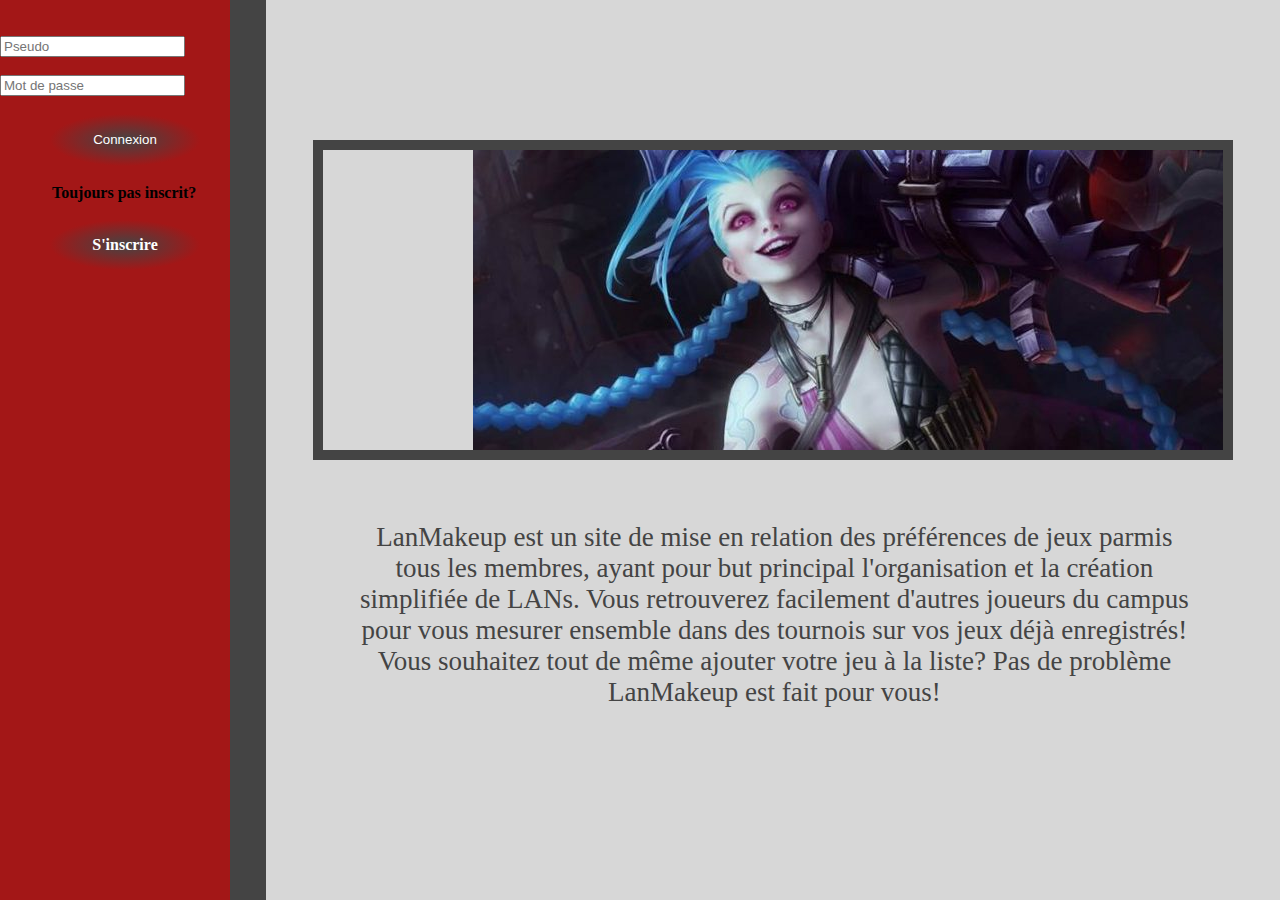
<file: index.html>
<!DOCTYPE html>
<html lang="en">
<head>
    <title>document.forms example</title>
    <link href="style.css" rel="stylesheet" type="text/css">
    <meta charset="utf-8">
</head>

<body>

<div id="FormInscri">
    <form name="login" action="./data.php" method="post"><br>
        &nbsp;&nbsp;&nbsp;&nbsp;&nbsp;&nbsp;&nbsp;&nbsp;&nbsp;&nbsp;&nbsp;&nbsp;&nbsp;<input name="pseudo" type="text" placeholder="Pseudo"><br>
        &nbsp;&nbsp;&nbsp;&nbsp;&nbsp;&nbsp;&nbsp;&nbsp;&nbsp;&nbsp;&nbsp;&nbsp;&nbsp;<input name="password" type="password" placeholder="Mot de passe"><br>
        &nbsp;&nbsp;&nbsp;&nbsp;&nbsp;&nbsp;&nbsp;&nbsp;&nbsp;&nbsp;&nbsp;&nbsp;&nbsp;<button type="submit">Connexion</button>
        <br>&nbsp;&nbsp;&nbsp;&nbsp;&nbsp;&nbsp;&nbsp;&nbsp;&nbsp;&nbsp;&nbsp;&nbsp;&nbsp;Toujours pas inscrit?
        <br>&nbsp;&nbsp;&nbsp;&nbsp;&nbsp;&nbsp;&nbsp;&nbsp;&nbsp;&nbsp;&nbsp;&nbsp; <a id="inscription" href="inscription.html">S'inscrire</a>
    </form>
</div>
<div id="deco"></div>
<div id="slideshow">
    <div id="deco2"></div>
    <div class="slide-wrapper">
        <div class="slide"><IMG src="Img\BandeauLoL.png"></div>
        <div class="slide"><IMG src="Img\BandeauLoL2.png"></div>
        <div class="slide"><IMG src="Img\BandeauOverwatch.jpg"></div>
        <div class="slide"><IMG src="Img\BandeauOverwatch2.jpg"></div>
        <div class="slide"><IMG src="Img\BandeauHearthstone.jpg"></div>
    </div>
</div>
<div id="Description">
    LanMakeup est un site de mise en relation des préférences de jeux parmis tous les membres, ayant pour but principal l'organisation et
    la création simplifiée de LANs. Vous retrouverez facilement d'autres joueurs du campus pour vous mesurer ensemble dans des tournois
    sur vos jeux déjà enregistrés! Vous souhaitez tout de même ajouter votre jeu à la liste? Pas de problème LanMakeup est fait pour vous!

</div>
</body>
</html>
</file>
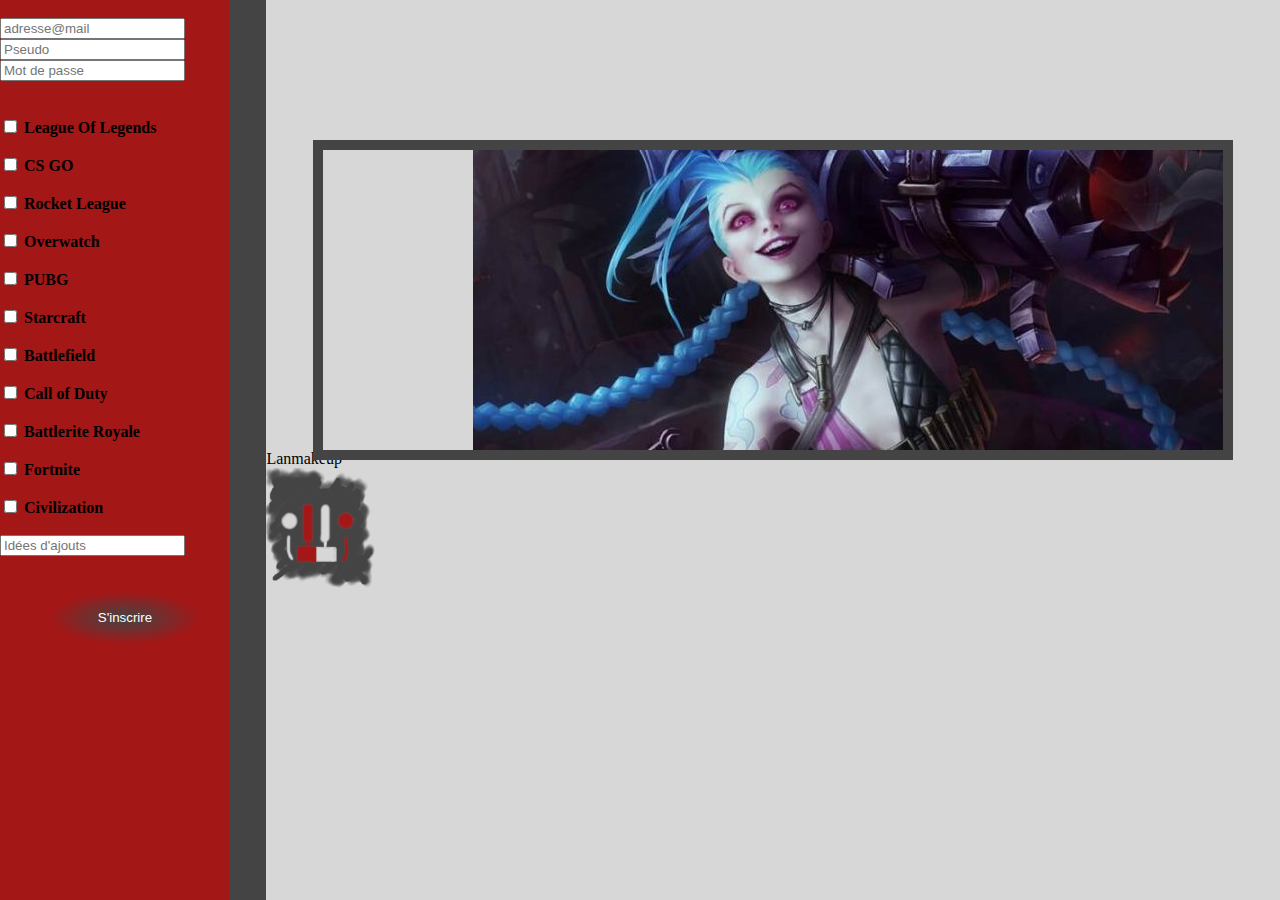
<file: inscription.html>
<!DOCTYPE html>
<html lang="en">
<head>
    <meta charset="UTF-8">
    <title>Inscription</title>
    <link href="style.css" rel="stylesheet" type="text/css">
</head>
<body>


    <div id="FormInscri">
    <form name="inscription" method="post" action="./inscription.php" onsubmit="return ValidateForm">
        <br>
        <input type="text" name="mail" placeholder="adresse@mail" required="required"><br>
        <input type="text" name="pseudo" placeholder="Pseudo"required="required"><br>
        <input type="password" name="mdp" placeholder="Mot de passe"required="required"><br><br><br>
        <input type="checkbox" name="LOL" value="1" > League Of Legends<br><br>
        <input type="checkbox" name="CSGO" value="1"> CS GO<br><br>
        <input type="checkbox" name="ROCKETLEAGUE" value="1"> Rocket League<br><br>
        <input type="checkbox" name="OVERWATCH" value="1" > Overwatch<br><br>
        <input type="checkbox" name="PUBG" value="1"> PUBG<br><br>
        <input type="checkbox" name="SC" value="1"> Starcraft<br><br>
        <input type="checkbox" name="BF" value="1"> Battlefield<br><br>
        <input type="checkbox" name="COD" value="1"> Call of Duty<br><br>
        <input type="checkbox" name="BATTLERITE" value="1"> Battlerite Royale<br><br>
        <input type="checkbox" name="FORTNITE" value="1" > Fortnite<br><br>
        <input type="checkbox" name="CIV" value="1"> Civilization<br><br>

        <input type="input" name="check_list[]" placeholder="Idées d'ajouts"> <br>
        <br>&nbsp;&nbsp;<button type="submit">S'inscrire</button>
    </form>
    </div>
    <div id="deco"></div>
<div id="slideshow">
    <div id="deco2"></div>
    <div class="slide-wrapper">
        <div class="slide"><IMG src="Img\BandeauLoL.png"></div>
        <div class="slide"><IMG src="Img\BandeauLoL2.png"></div>
        <div class="slide"><IMG src="Img\BandeauOverwatch.jpg"></div>
        <div class="slide"><IMG src="Img\BandeauOverwatch2.jpg"></div>
        <div class="slide"><IMG src="Img\BandeauHearthstone.jpg"></div>
    </div>
</div>
<div id="Titre">
    Lanmakeup
</div>
<div id="Logo">
    <img src="Img\Logo.png">
</div>
</body>
</html>
</file>
<file: style.css>
html{
    margin: 0px;
    padding: 0px;
    width: available;
    height: available;
}
body{
    margin: 0px;
    padding: 0px;
    background-color:#d7d7d7;
}
#FormInscri a{
    display:block;
    width:150px;
    margin-left:50px;
    line-height:50px;
    text-align:center;
    vertical-align:middle;
    color:white;
    text-decoration:none;
    background-image:radial-gradient(farthest-side, #444444,#a31717);
    border: 0px;
}
#FormInscri a:hover {
    background-image:radial-gradient(farthest-side,#d7d7d7, #a31717);
}
#FormInscri button{
    display:block;
    width:150px;
    margin-left:50px;
    line-height:50px;
    text-align:center;
    vertical-align:middle;
    color:white;
    text-decoration:none;
    background-image:radial-gradient(farthest-side,#444444,#a31717 );
    border: 0px;
}
#FormInscri button:hover {
    background-image:radial-gradient(farthest-side,#d7d7d7, #a31717);
}
#deco {
    width: 4vh;
    height:100vh;
    background-color:#444444;
    float: left;
}

#FormInscri
{
    background-color: #a31717 ;
    width: 18vw;
    height: 100vh;
    font-weight: bold;
    float: left;
    }





.box {
    display: none;
    background: #ccc;
    width: 900px;
    height: 300px;
}
#trigger:checked + .box {
    display: block;
}
#trigger{
    display: none;
}
#slideshow {
    overflow: hidden;
    height: 100%;
    width: 900px;
    margin: 0 auto;
}

#deco2 {
    border:10px solid #444444;
    position: absolute;
    margin-left:-10px;
    margin-top: 140px;
    height:300px;
    width:900px;
}


.slide-wrapper {
    width: 4500px;
    margin: 150px;
    -webkit-animation: slide 25s linear infinite;
}

.slide {
    float: left;
    height: 300px;
    width: 900px;
}

@-webkit-keyframes slide {
    10% {margin-left: 0px;}
    20% {margin-left: -900px;}
    30% {margin-left: -900px;}
    40% {margin-left: -1800px;}
    50% {margin-left: -1800px;}
    60% {margin-left: -2700px;}
    70% {margin-left: -2700px;}
    80% {margin-left: -3600px;}
    90% {margin-left: -3600px;}
}

#Description {
    margin-top: 8vh;
    margin-left: 28vw;
    width: 65vw;
    text-align: center;
    font-size: 3vh;
    color: #444444;
}
</file>
